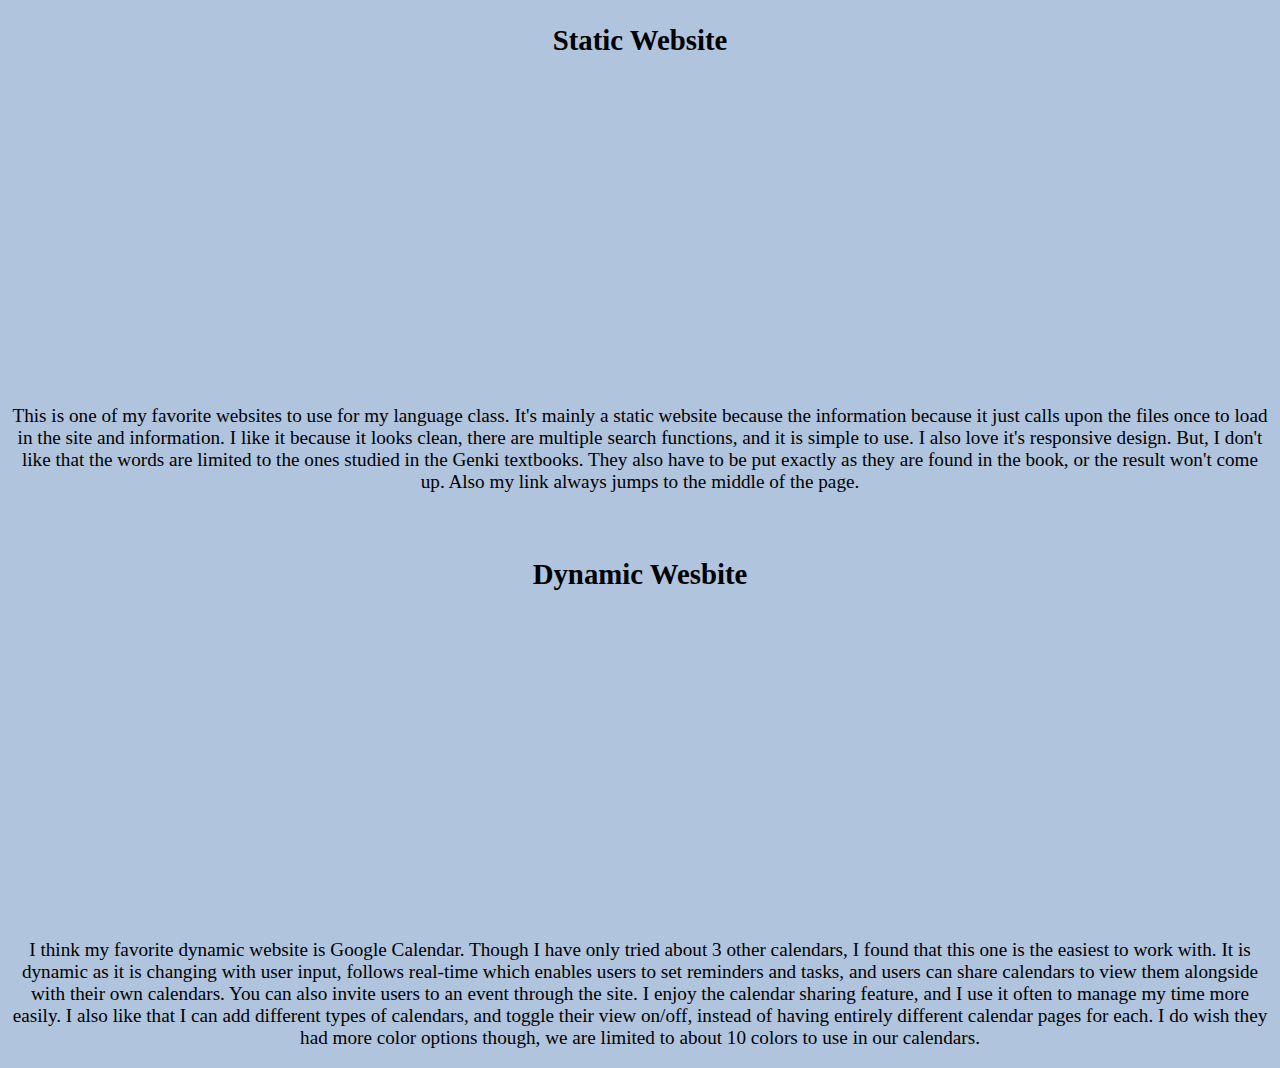
<file: index.html>
<!DOCTYPE html>
<html>
    <head>
        <link rel="stylesheet" href="style.css">
    </head>
    <body>
        <h2> Static Website </h2> 
        <iframe src="https://sethclydesdale.github.io/genki-study-resources/lessons/appendix/dictionary/#section-%E3%81%8A" width="300" height="300" frameborder="0" title="Genki Dictionary" ></iframe> 
        <p> This is one of my favorite websites to use for my language class. It's mainly a static website because the information because it just calls
            upon the files once to load in the site and information. I like it because it looks clean, there are multiple search functions, and it is 
            simple to use. I also love it's responsive design. But, I don't like that the words are limited to the ones studied in the Genki textbooks. They also have to be
            put exactly as they are found in the book, or the result won't come up. Also my link always jumps to the middle of the page. </p>
            <br>
        <h2> Dynamic Wesbite </h2> 
        <iframe name="frame" src="https://calendar.google.com/calendar/embed?src=lizzyjace%40gmail.com&ctz=America%2FNew_York" width="400" height="300" frameborder="0" scrolling="no" title="Google Calendar"></iframe>
        <p> I think my favorite dynamic website is Google Calendar. Though I have only tried about 3 other calendars,
            I found that this one is the easiest to work with. It is dynamic as it is changing with user input, follows
            real-time which enables users to set reminders and tasks, and users can share calendars to view them alongside with their own 
            calendars. You can also invite users to an event through the site. I enjoy the calendar sharing feature, and I use it often to manage my time more easily. 
            I also like that I can add different types of calendars, and toggle their view on/off, instead of having entirely different calendar pages
            for each. I do wish they had more color options though, we are limited to about 10 colors to use in our calendars. 
            <br>
        </p>
    </body>
</html>
</file>
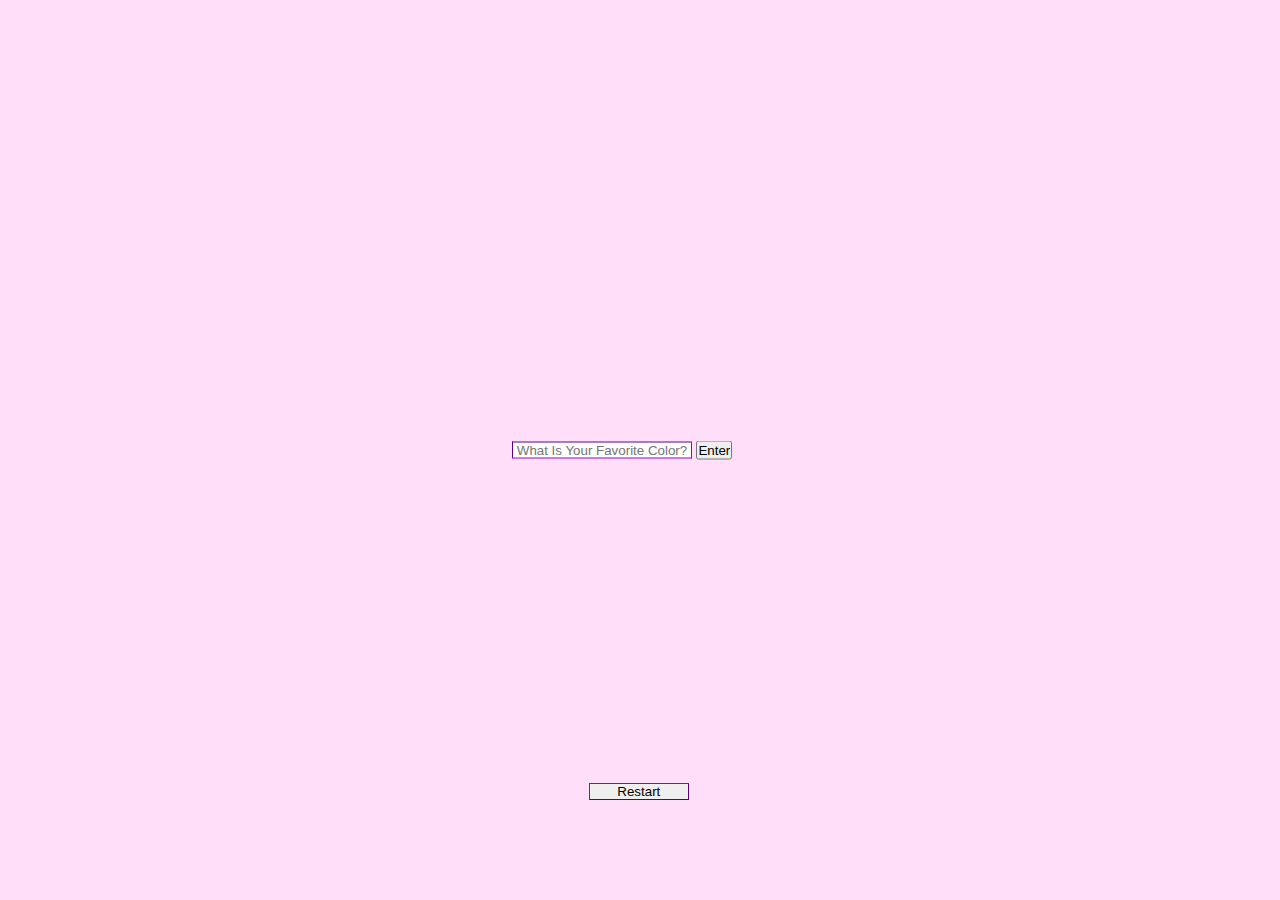
<file: colors.html>
<!DOCTYPE html>
<html lang="en">
<head>
    <meta charset="utf-8">
    <meta name="viewport" content="width=device-width, initial-scale=1.0">
    <title>JS Colors</title>
	<link rel="stylesheet" href="stylejs.css">
</head>

<body>
<div class="form">
<input type="text" placeholder="What is your favorite color?" id="myInput">
<button type="button" onClick="getInputValue();" id="button">Enter</button>
</body>
</div>
<div id="colors">

</div>


<script src="colors.js"></script>

<button type="button" id="restart" onClick="window.location.reload();">Restart</button>

</body>

</html>
</file>
<file: style.css>
body {
    background-color: #B0C4DE;
    text-align: center;
    font-size:1.2em;
}
</file>
<file: stylejs.css>
body{
	background-color: rgb(255, 222, 249);
    font-family: 'Franklin Gothic Medium', 'Arial Narrow', Arial, sans-serif;
}

.form{
    position: absolute;
    top: 50%;
    left: 40%;
    transform: translate(0, -50%);
}

#myInput{
text-transform: capitalize;
text-align: center;
width:180px;
border-color: darkviolet;
border-width: 1px;
}

#restart{
    border-color: darkviolet;
    border-width: 1px;
    bottom: 100px;
    position: absolute;
    left: 46%;
    width:100px;
}


.colors{
    position: absolute;
    top:0;
    left:0;
}

*{
    align-items: center;
    justify-content: center;
    padding: 0;
    margin: 0;
   box-sizing: border-box;
}

img {
    width: 1400px; 
    height: 758px; 
    object-fit: contain;
}

iframe {
    width: 400px; 
    height: 445px; 
    position: absolute;
    left: 35%
}
</file>
